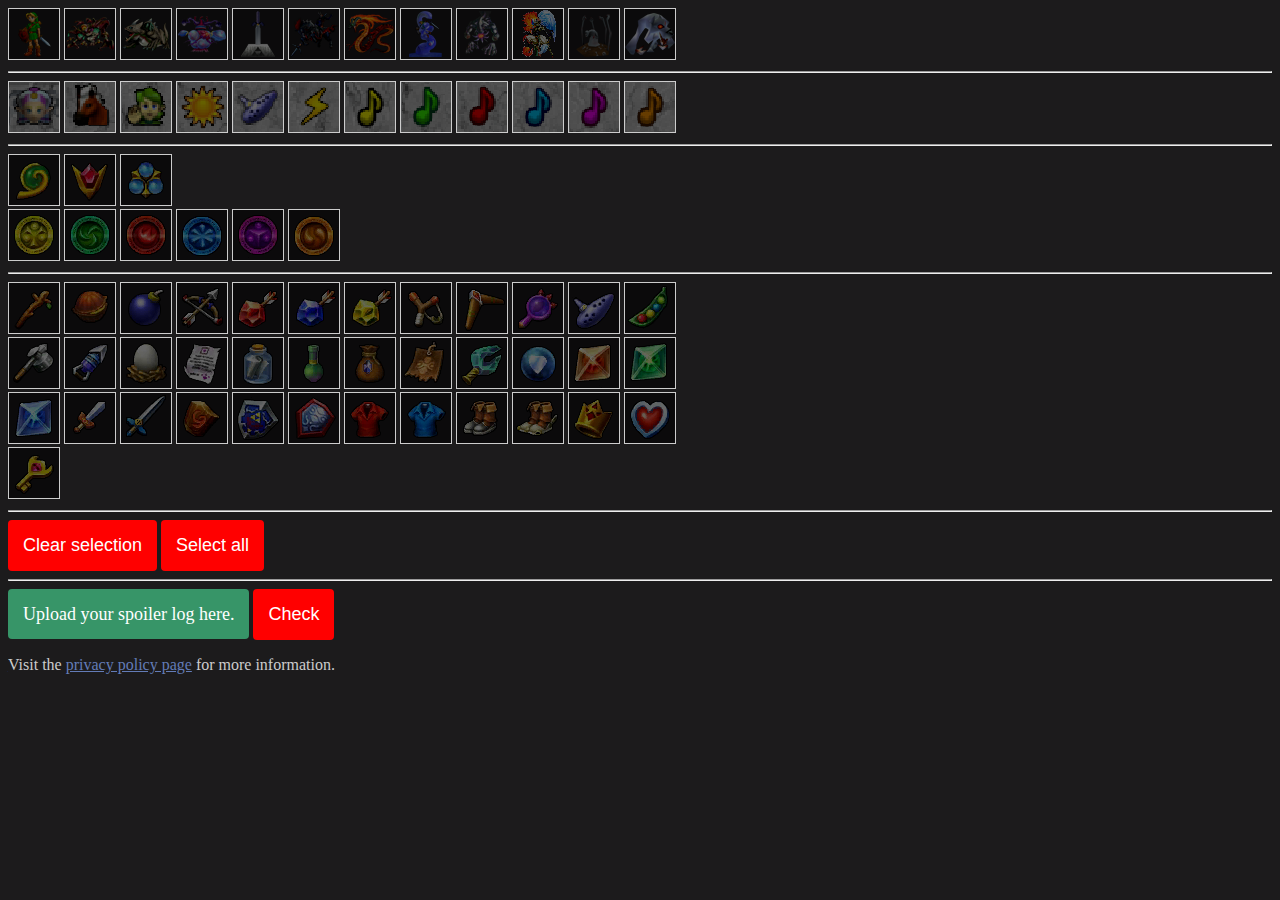
<file: index.html>
<!DOCTYPE html>
<html lang="en">
<head>
	<meta charset="UTF-8">
	<meta name="viewport" content="width=device-width,initial-scale=1.0">
	<meta http-equiv="X-UA-Compatible" content="ie=edge">
	<link rel="stylesheet" href="./style.css">
	<link rel="icon" href="./site.png">
	<title>No Logic Checks For Cogsy</title>
</head>

<body>

	<div class="box-entrance">
		<input name="special-entrance" value="Kokiri Forest -> Links House" type="checkbox" id="links-house-box">
		<label class="labelBox" for="links-house-box">
			<div class="image-container" title="Link's House">
				<img src="./src/media/icons/links_house.png" alt="Link's House" />
				<div class="after"></div>
			</div>
		</label>
		
		<input name="entrances" value="Deku Tree Lobby" type="checkbox" id="deku-tree-lobby">
		<label class="labelBox" for="deku-tree-lobby">
			<div class="image-container" title="Deku Tree Entrance">
				<img src="./src/media/icons/deku_tree.png" alt="Deku Tree Entrance" />
				<div class="after"></div>
			</div>
		</label>

		<input name="entrances" value="Dodongos Cavern Beginning" type="checkbox" id="dc-beginning">
		<label class="labelBox" for="dc-beginning">
			<div class="image-container" title="Dodongo Cavern Entrance">
				<img src="./src/media/icons/dc.png" alt="Dodong Cavern Entrance" />
				<div class="after"></div>
			</div>
		</label>

		<input name="entrances" value="Jabu Jabus Belly Beginning" type="checkbox" id="jj-belly">
		<label class="labelBox" for="jj-belly">
			<div class="image-container" title="Jabu Jabu's Belly Entrance">
				<img src="./src/media/icons/jj_belly.png" alt="Jabu Jabu's Belly Entrance" />
				<div class="after"></div>
			</div>
		</label>

		<input name="entrances" value="Temple of Time" type="checkbox" id="temple-of-time">
		<label class="labelBox" for="temple-of-time">
			<div class="image-container" title="Temple of Time">
				<img src="./src/media/icons/temple_of_time.png" alt="Temple of Time" />
				<div class="after"></div>
			</div>
		</label>

		<input name="entrances" value="Forest Temple Lobby" type="checkbox" id="forest-temple">
		<label class="labelBox" for="forest-temple">
			<div class="image-container" title="Forest Temple">
				<img src="./src/media/icons/forest_temple.png" alt="Forest Temple" />
				<div class="after"></div>
			</div>
		</label>

		<input name="entrances" value="Fire Temple Lower" type="checkbox" id="fire-temple">
		<label class="labelBox" for="fire-temple">
			<div class="image-container" title="Fire Temple">
				<img src="./src/media/icons/fire_temple.png" alt="Fire Temple" />
				<div class="after"></div>
			</div>
		</label>

		<input name="entrances" value="Water Temple Lobby" type="checkbox" id="water-temple">
		<label class="labelBox" for="water-temple">
			<div class="image-container" title="Water Temple">
				<img src="./src/media/icons/water_temple.png" alt="Water Temple" />
				<div class="after"></div>
			</div>
		</label>

		<input name="entrances" value="Shadow Temple Entryway" type="checkbox" id="shadow-temple">
		<label class="labelBox" for="shadow-temple">
			<div class="image-container" title="Shadow Temple">
				<img src="./src/media/icons/shadow_temple.png" alt="Shadow Temple" />
				<div class="after"></div>
			</div>
		</label>

		<input name="entrances" value="Spirit Temple Lobby" type="checkbox" id="spirit-temple">
		<label class="labelBox" for="spirit-temple">
			<div class="image-container" title="Spirit Temple">
				<img src="./src/media/icons/spirit_temple.png" alt="Spirit Temple" />
				<div class="after"></div>
			</div>
		</label>

		<input name="entrances" value="Bottom of the Well" type="checkbox" id="botw">
		<label class="labelBox" for="botw">
			<div class="image-container" title="Bottom of the Well Entrance">
				<img src="./src/media/icons/botw.png" alt="Bottom of the Well Entrance" />
				<div class="after"></div>
			</div>
		</label>

		<input name="entrances" value="Ice Cavern Beginning" type="checkbox" id="ice-cavern">
		<label class="labelBox" for="ice-cavern">
			<div class="image-container" title="Ice Cavern Entrance">
				<img src="./src/media/icons/ice_cavern.png" alt="Ice Cavern Entrance" />
				<div class="after"></div>
			</div>
		</label>

		
	</div>

	<hr />

	<div class="box-locations">
		
		<input name="locations" value="Zeldas Lullaby" type="checkbox" id="zl">
		<label class="labelBox" for="zl">
			<div class="image-container">
				<img src="./src/media/icons/zl.png" alt="Zelda's Lullaby" />
				<div class="after"></div>
			</div>
		</label>

		<input name="locations" value="Eponas Song" type="checkbox" id="epona">
		<label class="labelBox" for="epona">
			<div class="image-container">
				<img src="./src/media/icons/epona.png" alt="Epona's Song" />
				<div class="after"></div>
			</div>
		</label>

		<input name="locations" value="Sarias Song" type="checkbox" id="saria">
		<label class="labelBox" for="saria">
			<div class="image-container">
				<img src="./src/media/icons/saria.png" alt="Saria's Song" />
				<div class="after"></div>
			</div>
		</label>

		<input name="locations" value="Suns Song" type="checkbox" id="sun">
		<label class="labelBox" for="sun">
			<div class="image-container">
				<img src="./src/media/icons/sun.png" alt="Sun's Song" />
				<div class="after"></div>
			</div>
		</label>

		<input name="locations" value="Song of Time" type="checkbox" id="song-of-time">
		<label class="labelBox" for="song-of-time">
			<div class="image-container">
				<img src="./src/media/icons/song_of_time.png" alt="Song of Time" />
				<div class="after"></div>
			</div>
		</label>

		<input name="locations" value="Song of Storms" type="checkbox" id="song-of-storms">
		<label class="labelBox" for="song-of-storms">
			<div class="image-container">
				<img src="./src/media/icons/song_of_storms.png" alt="Song of Storms" />
				<div class="after"></div>
			</div>
		</label>

		<input name="locations" value="Prelude of Light" type="checkbox" id="prelude">
		<label class="labelBox" for="prelude">
			<div class="image-container">
				<img src="./src/media/icons/prelude.png" alt="Prelude of Light" />
				<div class="after"></div>
			</div>
		</label>

		<input name="locations" value="Minuet of Forest" type="checkbox" id="minuet">
		<label class="labelBox" for="minuet">
			<div class="image-container">
				<img src="./src/media/icons/minuet.png" alt="Minuet of Forest" />
				<div class="after"></div>
			</div>
		</label>

		<input name="locations" value="Bolero of Fire" type="checkbox" id="bolero">
		<label class="labelBox" for="bolero">
			<div class="image-container">
				<img src="./src/media/icons/bolero.png" alt="Bolero of Fire" />
				<div class="after"></div>
			</div>
		</label>

		<input name="locations" value="Serenade of Water" type="checkbox" id="serenade">
		<label class="labelBox" for="serenade">
			<div class="image-container">
				<img src="./src/media/icons/serenade.png" alt="Serenade of Water" />
				<div class="after"></div>
			</div>
		</label>

		<input name="locations" value="Nocturne of Shadow" type="checkbox" id="nocturne">
		<label class="labelBox" for="nocturne">
		<div class="image-container">
				<img src="./src/media/icons/nocturne.png" alt="Nocturne of Shadow" />
				<div class="after"></div>
			</div></label>

		<input name="locations" value="Requiem of Spirit" type="checkbox" id="requiem">
		<label class="labelBox" for="requiem">
			<div class="image-container">
				<img src="./src/media/icons/requiem.png" alt="Requiem of Spirit" />
				<div class="after"></div>
			</div>
		</label>

		<hr />


		<div>
			
			<input name="locations" value="Kokiri Emerald" type="checkbox" id="emerald">
			<label class="labelBox" for="emerald">
				<div class="image-container">
					<img src="./src/media/icons/emerald.png" alt="Kokiri Emerald" />
					<div class="after"></div>
				</div>
			</label>

			<input name="locations" value="Goron Ruby" type="checkbox" id="ruby">
			<label class="labelBox" for="ruby">
				<div class="image-container">
					<img src="./src/media/icons/ruby.png" alt="Goron Ruby" />
					<div class="after"></div>
				</div>
			</label>

			<input name="locations" value="Zora Sapphire" type="checkbox" id="sapphire">
			<label class="labelBox" for="sapphire">
				<div class="image-container">
					<img src="./src/media/icons/sapphire.png" alt="Zora Sapphire" />
					<div class="after"></div>
				</div>
			</label>

		</div>

		<div>

			<input name="locations" value="Light Medallion" type="checkbox" id="light-medallion">
			<label class="labelBox" for="light-medallion">
				<div class="image-container">
					<img src="./src/media/icons/light_medallion.png" alt="Light Medallion" />
					<div class="after"></div>
				</div>
			</label>

			<input name="locations" value="Forest Medallion" type="checkbox" id="forest-medallion">
			<label class="labelBox" for="forest-medallion">
				<div class="image-container">
					<img src="./src/media/icons/forest_medallion.png" alt="Forest Medallion" />
					<div class="after"></div>
				</div>
			</label>

			<input name="locations" value="Fire Medallion" type="checkbox" id="fire-medallion">
			<label class="labelBox" for="fire-medallion">
				<div class="image-container">
					<img src="./src/media/icons/fire_medallion.png" alt="Fire Medallion" />
					<div class="after"></div>
				</div>
			</label>

			<input name="locations" value="Water Medallion" type="checkbox" id="water-medallion">
			<label class="labelBox" for="water-medallion">
				<div class="image-container">
					<img src="./src/media/icons/water_medallion.png" alt="Water Medallion" />
					<div class="after"></div>
				</div>
			</label>

			<input name="locations" value="Shadow Medallion" type="checkbox" id="shadow-medallion">
			<label class="labelBox" for="shadow-medallion">
				<div class="image-container">
					<img src="./src/media/icons/shadow_medallion.png" alt="Shadow Medallion" />
					<div class="after"></div>
				</div>
			</label>

			<input name="locations" value="Spirit Medallion" type="checkbox" id="spirit-medallion">
			<label class="labelBox" for="spirit-medallion">
				<div class="image-container">
					<img src="./src/media/icons/spirit_medallion.png" alt="Spirit Medallion" />
					<div class="after"></div>
				</div>
			</label>

		</div>

	</div>

	<hr />

	<div class="box-items">
		
		<input name="items" value="Deku Stick Capacity" type="checkbox" id="sticks">
		<label class="labelBox" for="sticks">
			<div class="image-container">
					<img src="./src/media/icons/deku_sticks.png" alt="Deku Sticks" />
					<div class="after"></div>
				</div>
		</label>

		<input name="items" value="Deku Nut Capacity" type="checkbox" id="nuts">
		<label class="labelBox" for="nuts">
			<div class="image-container">
					<img src="./src/media/icons/deku_nuts.png" alt="Deku Nuts" />
					<div class="after"></div>
				</div>
		</label>

		<input name="items" value="Bomb Bag" type="checkbox" id="bombs">
		<label class="labelBox" for="bombs">
			<div class="image-container">
					<img src="./src/media/icons/bombs.png" alt="Bombs" />
					<div class="after"></div>
				</div>
		</label>

		<input name="items" value="Bow" type="checkbox" id="bow">
		<label class="labelBox" for="bow">
			<div class="image-container">
					<img src="./src/media/icons/bow.png" alt="Bow" />
					<div class="after"></div>
				</div>
		</label>

		<input name="items" value="Fire Arrows" type="checkbox" id="fire-arrows">
		<label class="labelBox" for="fire-arrows">
			<div class="image-container">
					<img src="./src/media/icons/fire_arrows.png" alt="Fire Arrows" />
					<div class="after"></div>
				</div>
		</label>

		<input name="items" value="Ice Arrows" type="checkbox" id="ice-arrows">
		<label class="labelBox" for="ice-arrows">
			<div class="image-container">
					<img src="./src/media/icons/ice_arrows.png" alt="Ice Arrows" />
					<div class="after"></div>
				</div>
		</label>

		<input name="items" value="Light Arrows" type="checkbox" id="light-arrows">
		<label class="labelBox" for="light-arrows">
			<div class="image-container">
					<img src="./src/media/icons/light_arrows.png" alt="Light Arrows" />
					<div class="after"></div>
				</div>
		</label>

		<input name="items" value="Slingshot" type="checkbox" id="slingshot">
		<label class="labelBox" for="slingshot">
			<div class="image-container">
					<img src="./src/media/icons/slingshot.png" alt="Slingshot" />
					<div class="after"></div>
				</div>
		</label>

		<input name="items" value="Boomerang" type="checkbox" id="boomerang">
		<label class="labelBox" for="boomerang">
			<div class="image-container">
					<img src="./src/media/icons/boomerang.png" alt="Boomerang" />
					<div class="after"></div>
				</div>
		</label>

		<input name="items" value="Lens of Truth" type="checkbox" id="lens">
		<label class="labelBox" for="lens">
			<div class="image-container">
					<img src="./src/media/icons/lens.png" alt="Lens of Truth" />
					<div class="after"></div>
				</div>
		</label>

		<input name="items" value="Ocarina" type="checkbox" id="ocarina">
		<label class="labelBox" for="ocarina">
			<div class="image-container">
					<img src="./src/media/icons/ocarina.png" alt="Ocarina" />
					<div class="after"></div>
				</div>
		</label>

		<input name="items" value="Magic Bean Pack" type="checkbox" id="beans">
		<label class="labelBox" for="beans">
			<div class="image-container">
					<img src="./src/media/icons/beans.png" alt="Magic Beans" />
					<div class="after"></div>
				</div>
		</label>

		<div>
			
			<input name="items" value="Hammer" type="checkbox" id="hammer">
			<label class="labelBox" for="hammer">
				<div class="image-container">
					<img src="./src/media/icons/hammer.png" alt="Hammer" />
					<div class="after"></div>
				</div>
			</label>

			<input name="items" value="Progressive Hookshot" type="checkbox" id="hookshot">
			<label class="labelBox" for="hookshot">
				<div class="image-container">
					<img src="./src/media/icons/hookshot.png" alt="Hookshot" />
					<div class="after"></div>
				</div>
			</label>

			<input name="items" value="Weird Egg" type="checkbox" id="egg">
			<label class="labelBox" for="egg">
				<div class="image-container">
					<img src="./src/media/icons/egg.png" alt="Weird Egg" />
					<div class="after"></div>
				</div>
			</label>

			<input name="items" value="Prescription" type="checkbox" id="prescription">
			<label class="labelBox" for="prescription">
			<div class="image-container">
					<img src="./src/media/icons/prescription.png" alt="Prescription" />
					<div class="after"></div>
				</div></label>

			<input name="items" value="Bottle with Letter" type="checkbox" id="letter">
			<label class="labelBox" for="letter">
				<div class="image-container">
					<img src="./src/media/icons/letter.png" alt="Bottle with Ruto's letter" />
					<div class="after"></div>
				</div>
			</label>

			<input name="items" value="Magic Meter" type="checkbox" id="magic">
			<label class="labelBox" for="magic">
				<div class="image-container">
					<img src="./src/media/icons/magic_meter.png" alt="Magic Meter" />
					<div class="after"></div>
				</div>
			</label>

			<input name="items" value="Progressive Wallet" type="checkbox" id="wallet">
			<label class="labelBox" for="wallet">
				<div class="image-container">
					<img src="./src/media/icons/wallet.png" alt="Wallet" />
					<div class="after"></div>
				</div>
			</label>

			<input name="items" value="Gerudo Membership Card" type="checkbox" id="gerudo-card">
			<label class="labelBox" for="gerudo-card">
				<div class="image-container">
					<img src="./src/media/icons/gerudo_card.png" alt="Gerudo Membership Card" />
					<div class="after"></div>
				</div>
			</label>

			<input name="items" value="Stone of Agony" type="checkbox" id="stone-of-agony">
			<label class="labelBox" for="stone-of-agony">
				<div class="image-container">
					<img src="./src/media/icons/stone_of_agony.png" alt="Stone/Shard of Agony" />
					<div class="after"></div>
				</div>
			</label>

			<input name="items" value="Progressive Scale" type="checkbox" id="scale">
			<label class="labelBox" for="scale">
				<div class="image-container">
					<img src="./src/media/icons/scale.png" alt="Scale" />
					<div class="after"></div>
				</div>
			</label>

			<input name="items" value="Dins Fire" type="checkbox" id="din">
			<label class="labelBox" for="din">
				<div class="image-container">
					<img src="./src/media/icons/dins_fire.png" alt="Din's Fire" />
					<div class="after"></div>
				</div>
			</label>

			<input name="items" value="Farores Wind" type="checkbox" id="farore">
			<label class="labelBox" for="farore">
				<div class="image-container">
					<img src="./src/media/icons/farores_wind.png" alt="Farore's Wind" />
					<div class="after"></div>
				</div>
			</label>

		</div>

		
		<div>
			
			<input name="items" value="Nayrus Love" type="checkbox" id="nayru">
			<label class="labelBox" for="nayru">
				<div class="image-container">
					<img src="./src/media/icons/nayrus_love.png" alt="Nayru's Love" />
					<div class="after"></div>
				</div>
			</label>

			<input name="items" value="Kokiri Sword" type="checkbox" id="kokiri-sword">
			<label class="labelBox" for="kokiri-sword">
				<div class="image-container">
					<img src="./src/media/icons/kokiri_sword.png" alt="Kokiri Sword" />
					<div class="after"></div>
				</div>
			</label>

			<input name="items" value="Biggoron Sword" type="checkbox" id="bgs">
			<label class="labelBox" for="bgs">
				<div class="image-container">
					<img src="./src/media/icons/bgs.png" alt="Biggoron Sword" />
					<div class="after"></div>
				</div>
			</label>

			<input name="items" value="Deku Shield" type="checkbox" id="deku-shield">
			<label class="labelBox" for="deku-shield">
				<div class="image-container">
					<img src="./src/media/icons/deku_shield.png" alt="Deku Shield" />
					<div class="after"></div>
				</div>
			</label>

			<input name="items" value="Hylian Shield" type="checkbox" id="hylian-shield">
			<label class="labelBox" for="hylian-shield">
				<div class="image-container">
					<img src="./src/media/icons/hylian_shield.png" alt="Hylian Shield" />
					<div class="after"></div>
				</div>
			</label>

			<input name="items" value="Mirror Shield" type="checkbox" id="mirror-shield">
			<label class="labelBox" for="mirror-shield">
				<div class="image-container">
					<img src="./src/media/icons/mirror_shield.png" alt="Mirror Shield" />
					<div class="after"></div>
				</div>
			</label>

			<input name="items" value="Goron Tunic" type="checkbox" id="goron-tunic">
			<label class="labelBox" for="goron-tunic">
				<div class="image-container">
					<img src="./src/media/icons/goron_tunic.png" alt="Goron Tunic" />
					<div class="after"></div>
				</div>
			</label>

			<input name="items" value="Zora Tunic" type="checkbox" id="zora-tunic">
			<label class="labelBox" for="zora-tunic">
				<div class="image-container">
					<img src="./src/media/icons/zora_tunic.png" alt="Zora Tunic" />
					<div class="after"></div>
				</div>
			</label>

			<input name="items" value="Iron Boots" type="checkbox" id="iron-boots">
			<label class="labelBox" for="iron-boots">
				<div class="image-container">
					<img src="./src/media/icons/iron_boots.png" alt="Iron Boots" />
					<div class="after"></div>
				</div>
			</label>

			<input name="items" value="Hover Boots" type="checkbox" id="hover-boots">
			<label class="labelBox" for="hover-boots">
				<div class="image-container">
					<img src="./src/media/icons/hover_boots.png" alt="Hover Boots" />
					<div class="after"></div>
				</div>
			</label>

			<input name="items" value="Progressive Strength Upgrade" type="checkbox" id="strength">
			<label class="labelBox" for="strength">
			<div class="image-container">
					<img src="./src/media/icons/strength.png" alt="Strength Upgrade" />
					<div class="after"></div>
				</div></label>

			<input name="items" value="Double Defense" type="checkbox" id="dd">
			<label class="labelBox" for="dd">
				<div class="image-container">
					<img src="./src/media/icons/dd.png" alt="Double Defense" />
					<div class="after"></div>
				</div>
			</label>

		</div>

		
		<div>
			
			<input name="items" value="Boss Key (Ganons Castle)" type="checkbox" id="ganons_bosskey">
			<label class="labelBox" for="ganons_bosskey">
				<div class="image-container">
					<img src="./src/media/icons/ganons_bosskey.png" alt="Ganon's Bosskey" />
					<div class="after"></div>
				</div>
			</label>

		</div>
		
	</div>

	<hr />

	<div class="controls">
		<button onclick="clearAll()">Clear selection</button>
		<button onclick="selectAll()">Select all</button>
	</div>

	<hr />

	<div>
		<label class="labelBoxCustom" for="file-input">Upload your spoiler log here.</label>
		<input type="file" id="file-input" accept="application/json" name="inputFile" />
		<button onclick="leButton()">Check</button>
	</div>

	<div id="seed-name"></div>
	<div id="update"></div>

	<button onclick="topFunction()" id="topBtn" title="Go to top">Back to the top</button>

	<p>Visit the <a href="./privacy-policy.html">privacy policy page</a> for more information.</p>

	<script src="https://code.jquery.com/jquery-3.4.1.min.js" integrity="sha256-CSXorXvZcTkaix6Yvo6HppcZGetbYMGWSFlBw8HfCJo=" crossorigin="anonymous"></script>
	
	<script src="./app.js"></script>

</body>
</html>
</file>
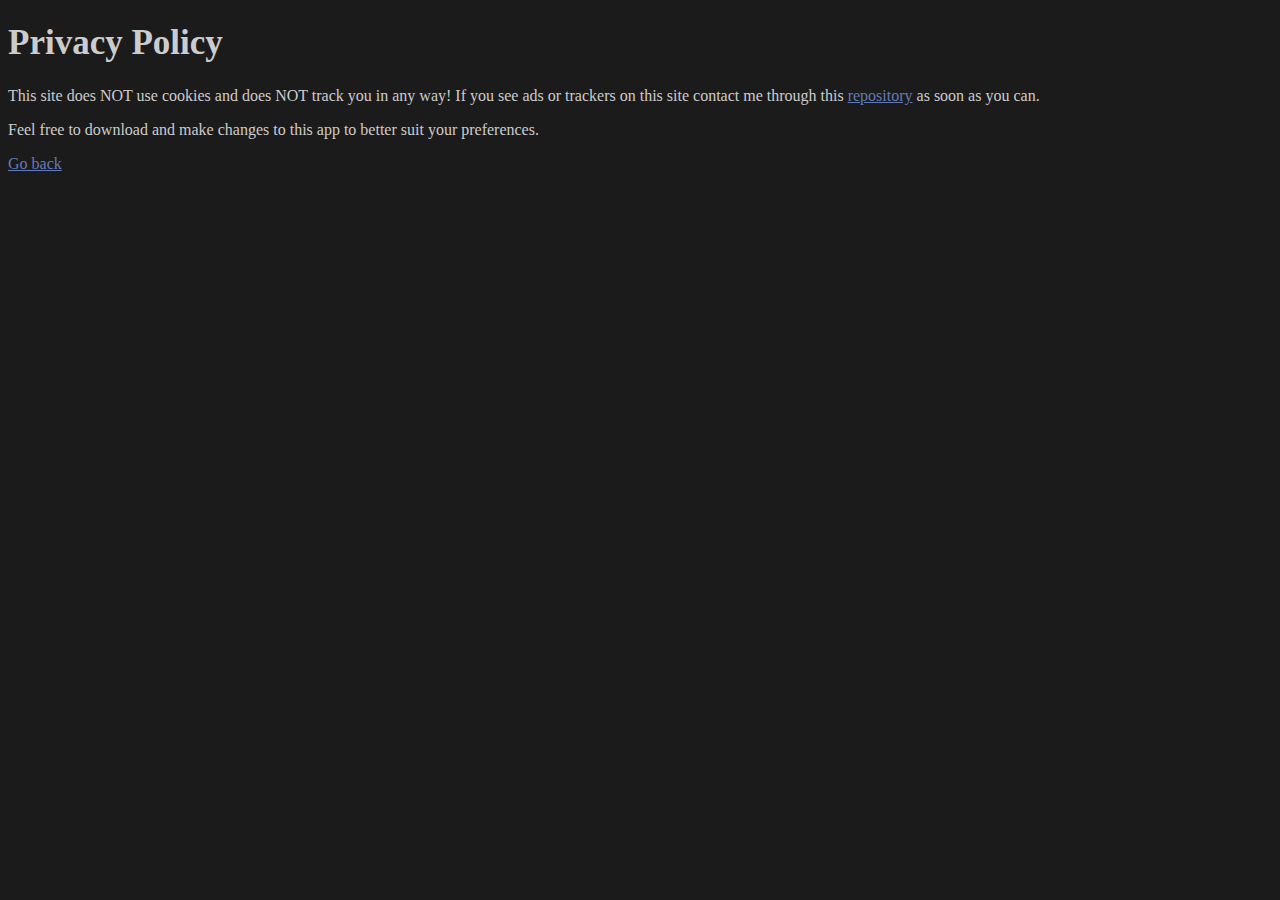
<file: privacy-policy.html>
<!DOCTYPE html>
<html lang="en">
<head>
	<meta charset="UTF-8">
	<meta name="viewport" content="width=device-width,initial-scale=1.0">
	<meta http-equiv="X-UA-Compatible" content="ie=edge">
	<link rel="stylesheet" href="./style.css">
	<link rel="icon" href="./site.png">
	<title>No Logic Checks For Cogsy</title>
</head>

<body>

	<h1>Privacy Policy</h1>
	<p>This site does NOT use cookies and does NOT track you in any way! If you see ads or trackers on this site contact me through this <a href="https://github.com/EsFrost/ootr-checks" target="_blank">repository</a> as soon as you can.</p>
	<p>Feel free to download and make changes to this app to better suit your preferences.</p>

	<p><a href="./index.html">Go back</a></p>

	<script src="https://code.jquery.com/jquery-3.4.1.min.js" integrity="sha256-CSXorXvZcTkaix6Yvo6HppcZGetbYMGWSFlBw8HfCJo=" crossorigin="anonymous"></script>
	
	<script src="./app.js"></script>

</body>
</html>
</file>
<file: style.css>
body {
	background: #1c1b1c;
}

a {
	color: #637cb7;
}

h1, input, body {
	color: #cccccc;
}

h1 {
	font-size: 35px;
}

ul {
	list-style: none;
}

li {
	line-height: 1.2;
	font-size: 18px;
}

.links-house {
	color: #637cb7;
}

.entrances {
	color: #b229bc;
}

.locations {
	color: yellow;
}

.items {
	color: green;
}

.labelBox{
    border: 1px solid;
    display: inline-block;
    width: 50px;
    height: 50px;
}

.box-entrance input[type=checkbox], .box-locations input[type=checkbox], .box-items input[type=checkbox] {
    display: none;
}

.box-entrance input[type=checkbox]:checked + .labelBox, .box-locations input[type=checkbox]:checked + .labelBox , .box-items input[type=checkbox]:checked + .labelBox {
    background-color: #595659;
}



.image-container {
	position: relative;
	width: 50px;
	height: 50px;
}

.box-locations input[type=checkbox] + .labelBox .image-container .after,
.box-items input[type=checkbox] + .labelBox .image-container .after,
.box-entrance input[type=checkbox] + .labelBox .image-container .after {
	position: absolute;
	top: 0;
	left: 0;
	width: 100%;
	height: 100%;
	display: block;
	background: rgba(0, 0, 0, .6);
}

.box-locations input[type=checkbox] + .labelBox .image-container:hover .after,
.box-locations input[type=checkbox]:checked + .labelBox .image-container:hover .after,
.box-items input[type=checkbox] + .labelBox .image-container:hover .after,
.box-items input[type=checkbox]:checked + .labelBox .image-container:hover .after,
.box-entrance input[type=checkbox] + .labelBox .image-container:hover .after,
.box-entrance input[type=checkbox]:checked + .labelBox .image-container:hover .after {
	background: rgba(0, 0, 0, .3);
}

.box-locations input[type=checkbox]:checked + .labelBox .image-container .after,
.box-items input[type=checkbox]:checked + .labelBox .image-container .after,
.box-entrance input[type=checkbox]:checked + .labelBox .image-container .after  {
	background: rgba(0, 0, 0, 0);
}

input[type=file] {
	display: none;
}

button, .labelBoxCustom {
	font-size: 18px;
	border: none;
	outline: none;
	background-color: red;
	color: white;
	cursor: pointer;
	padding: 15px;
	border-radius: 4px;
}

.labelBoxCustom {
	background: #379568;
}

button:hover, .labelBoxCustom:hover {
	background-color: #555;
}

#topBtn {
  display: none;
  position: fixed;
  bottom: 20px;
  right: 30px;
  z-index: 99;
  font-size: 18px;
  border: none;
  outline: none;
  background-color: red;
  color: white;
  cursor: pointer;
  padding: 15px;
  border-radius: 4px;
}

#topBtn:hover {
  background-color: #555;
}
</file>
